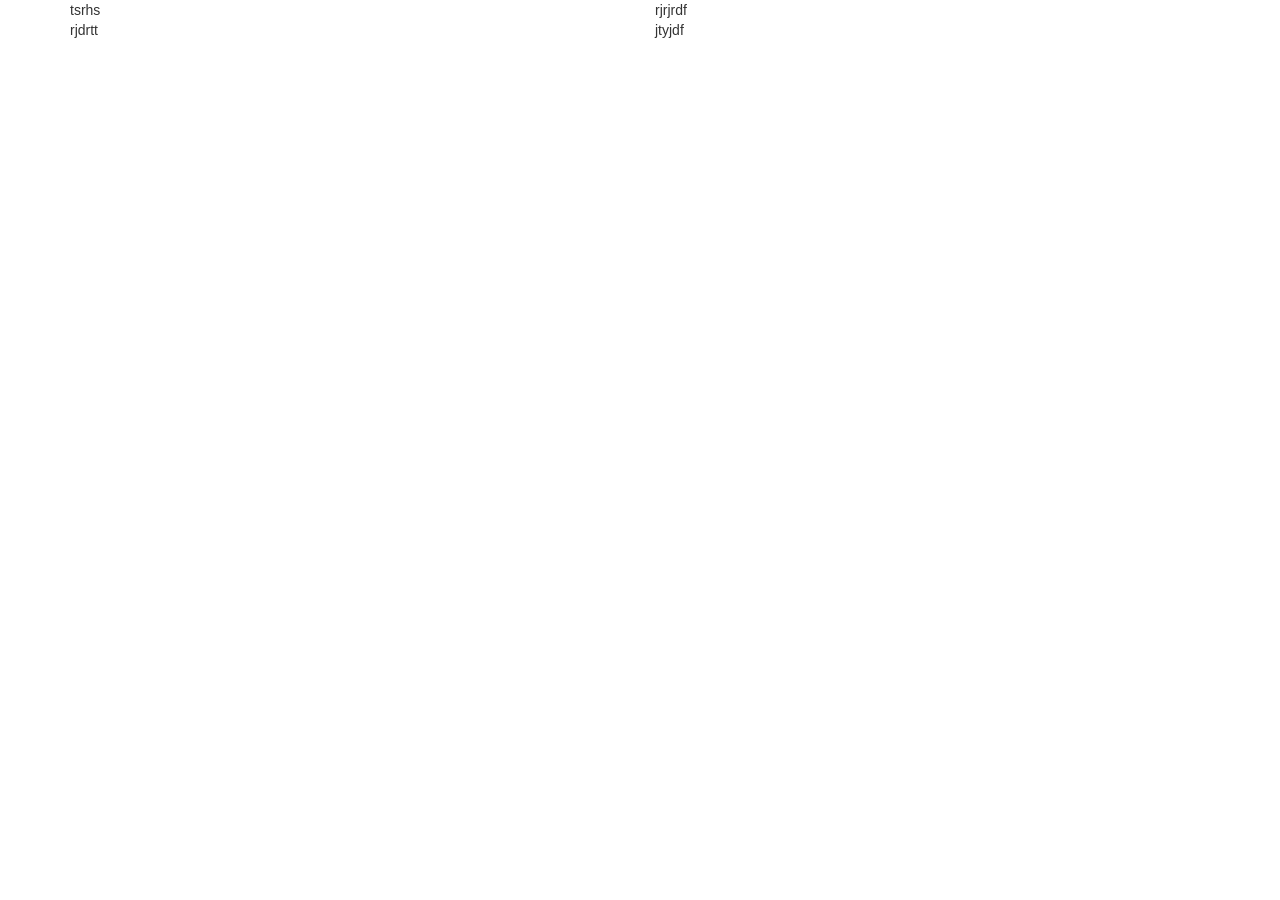
<file: box/index.html>
<!DOCTYPE html>
<html lang="en">
<head>
    <meta charset="UTF-8">
    <meta name="viewport" content="width=device-width, initial-scale=1.0">
    <meta http-equiv="X-UA-Compatible" content="ie=edge">
    <title>Document</title>
    <link rel="stylesheet" href="https://maxcdn.bootstrapcdn.com/bootstrap/3.4.1/css/bootstrap.min.css">
    <script src="https://ajax.googleapis.com/ajax/libs/jquery/3.4.1/jquery.min.js"></script>
    <script src="https://maxcdn.bootstrapcdn.com/bootstrap/3.4.1/js/bootstrap.min.js"></script>
    <style>
    .col {
        background-color: red;;
        height: 100px;
    }
    </style>
</head>
<body class="container">
    <div class="row">
        <div class="col-md-6 col-sm-6" id="box1">
      tsrhs
        </div>
        <div class="col-md-6 col-sm-6 box2">
  rjrjrdf
        </div>
        <div class="col-md-6 col-sm-6 box3">
  rjdrtt
        </div>
        <div class="col-md-6 col-sm-6 box4">
          jtyjdf
        </div>
    </div>

    <script>
        window.onload = function() {
            window.alert("BOX-4")
        }

        function box1() {
            color = ['red','yellow','green','blue'];
            for (let i = 0; i < array.length; i++) {
                const element = array[i];
                
            }
        }
        box1()
    </script>
</body>
</html>
</file>
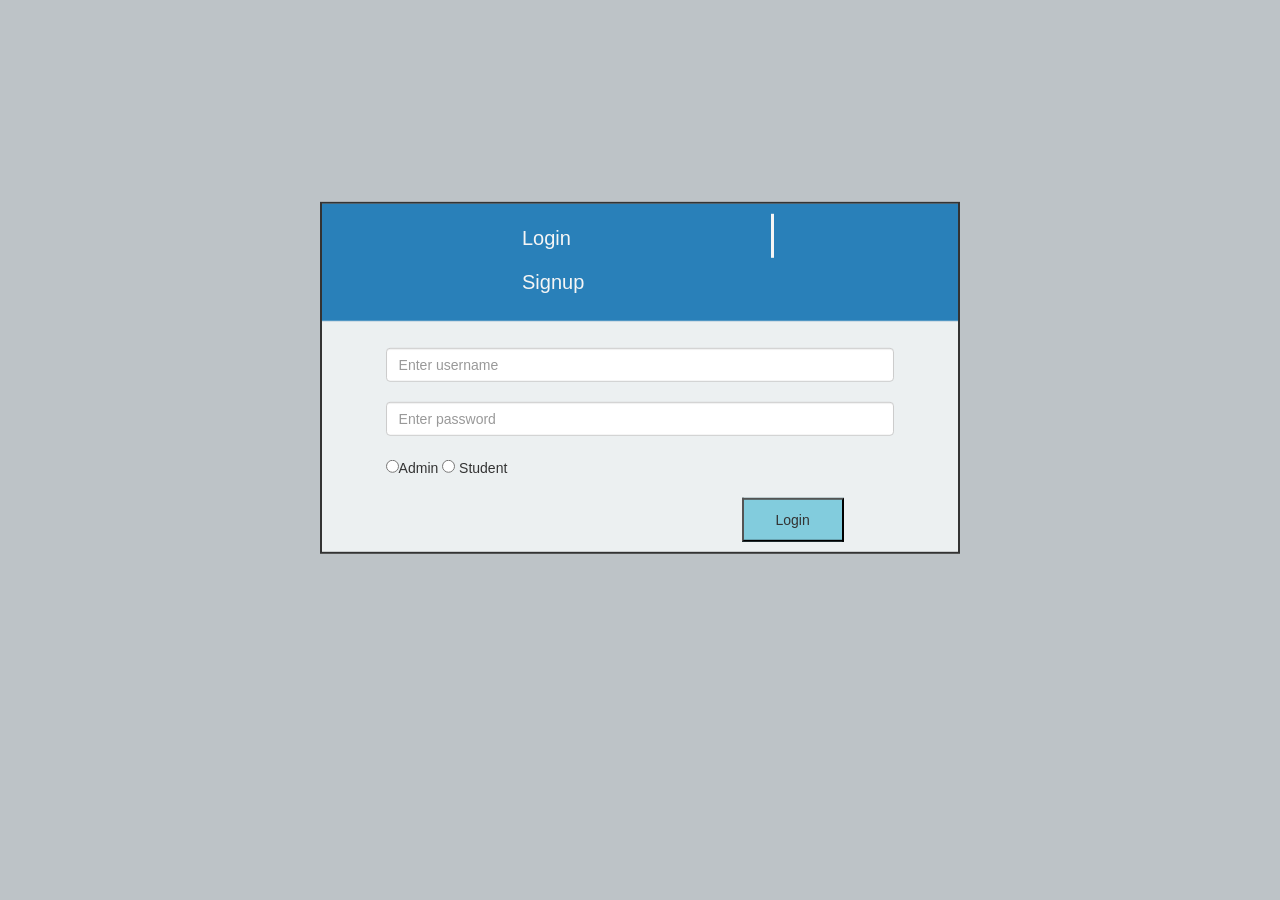
<file: login/index.html>
<!DOCTYPE html>
<html lang="en">

<head>
    <meta charset="UTF-8">
    <meta name="viewport" content="width=device-width, initial-scale=1.0">
    <meta http-equiv="X-UA-Compatible" content="ie=edge">
    <title>Document</title>
    <link rel="stylesheet" href="https://maxcdn.bootstrapcdn.com/bootstrap/3.4.1/css/bootstrap.min.css">
    <script src="https://ajax.googleapis.com/ajax/libs/jquery/3.4.1/jquery.min.js"></script>
    <script src="https://maxcdn.bootstrapcdn.com/bootstrap/3.4.1/js/bootstrap.min.js"></script>
    <style>
        body {
            background-color: #bdc3c7;
        }

        #login {
            position: absolute;
            top: 40%;
            left: 45%;
            transform: translate(-40%, -45%);
            border: 2px solid;
            width: 50%;
            background-color: #ecf0f1
        }

        form {
            margin: 4% 10%
        }

        .pull-right {
            margin-right: 10%;
        }

        .heading {
            font-size: 20px;
            padding: 10px 10em 5px 10em;
            text-align: center;
            display: inline-block
        }

        .block {
            background-color: #2980b9;

        }

        .block a {
            color: whitesmoke;
            font-size: 20px;
        }

        input[type='button'] {
            background-color: #82ccdd;
            padding: 10px;
            width: 20%;
            margin-bottom: 10px;
        }

        .link {
            border-right: 3px solid;
            margin-top: 10px;

        }
    </style>
</head>

<body>
    <div id="login">

        <div class="block">
            <a href="index.html" class="heading link">Login</a>
            <a href="signup.html" class="heading ">Signup</a>
            <hr>
        </div>
        <form>

            <input type="text" id="username" class="form-control" placeholder="Enter username"><br>
            <input type="password" id="password" class="form-control" placeholder="Enter password" data-container="body"
                data-trigger="focus" data-toggle="popover" data-placement="right"
                data-content="Password must contain Alphanumeric value (a-z,0-9,@!--)"><br>
            <input type="radio" name="role" id="role1" value="admin">Admin
            <input type="radio" name="role" id="role2" value="student"> Student<br><br>
            <input type="button" id="submit" value="Login" class="pull-right" onclick="login()">
        </form>
    </div>

    <script>
        function login() {

            let uname = document.getElementById('username').value;
            let pass = document.getElementById('password').value;
            let role = document.getElementsByName('role');
            let condition = false;
            for (let i = 0; i < 2; i++) {
                if (role[i].checked) {
                    userRole = role[i].value
                }
            }
            let loginCredentials = {
                username: uname,
                password: pass,
                role: userRole
            };
            let name = username.value;
            let fetchData = localStorage.getItem('users');
            let data = JSON.parse(fetchData)
            for (let user of data) {
                if (user.username == uname && user.password == pass && user.role == userRole) {
                    condition=true;
                    break;
                }
                else {
                    condition=false;
                }
            
            }
            if(condition){
                let obj = {
                    name : uname,
                    role : userRole
                }
                let arr = [];
                arr.push(obj);
                console.log(obj)
                localStorage.setItem("currentUser", JSON.stringify(arr));
                let a = document.createElement("a");
                if(userRole == "admin") {
                    a.href = "./admin.html";
                    
                }else if((userRole == "student")) {
                    a.href = "./student.html";
                }
                a.click();
                alert("Credentials Match!");
            }
            else {
                alert("No Credentials found!")
                window.location.href = "./index.html"
            }

        }

        $(document).ready(function () {
            $('[data-toggle="popover"]').popover();
        });

        $('.popover-dismiss').popover({
            trigger: 'focus'
        })

       
    </script>


</body>

</html>
</file>
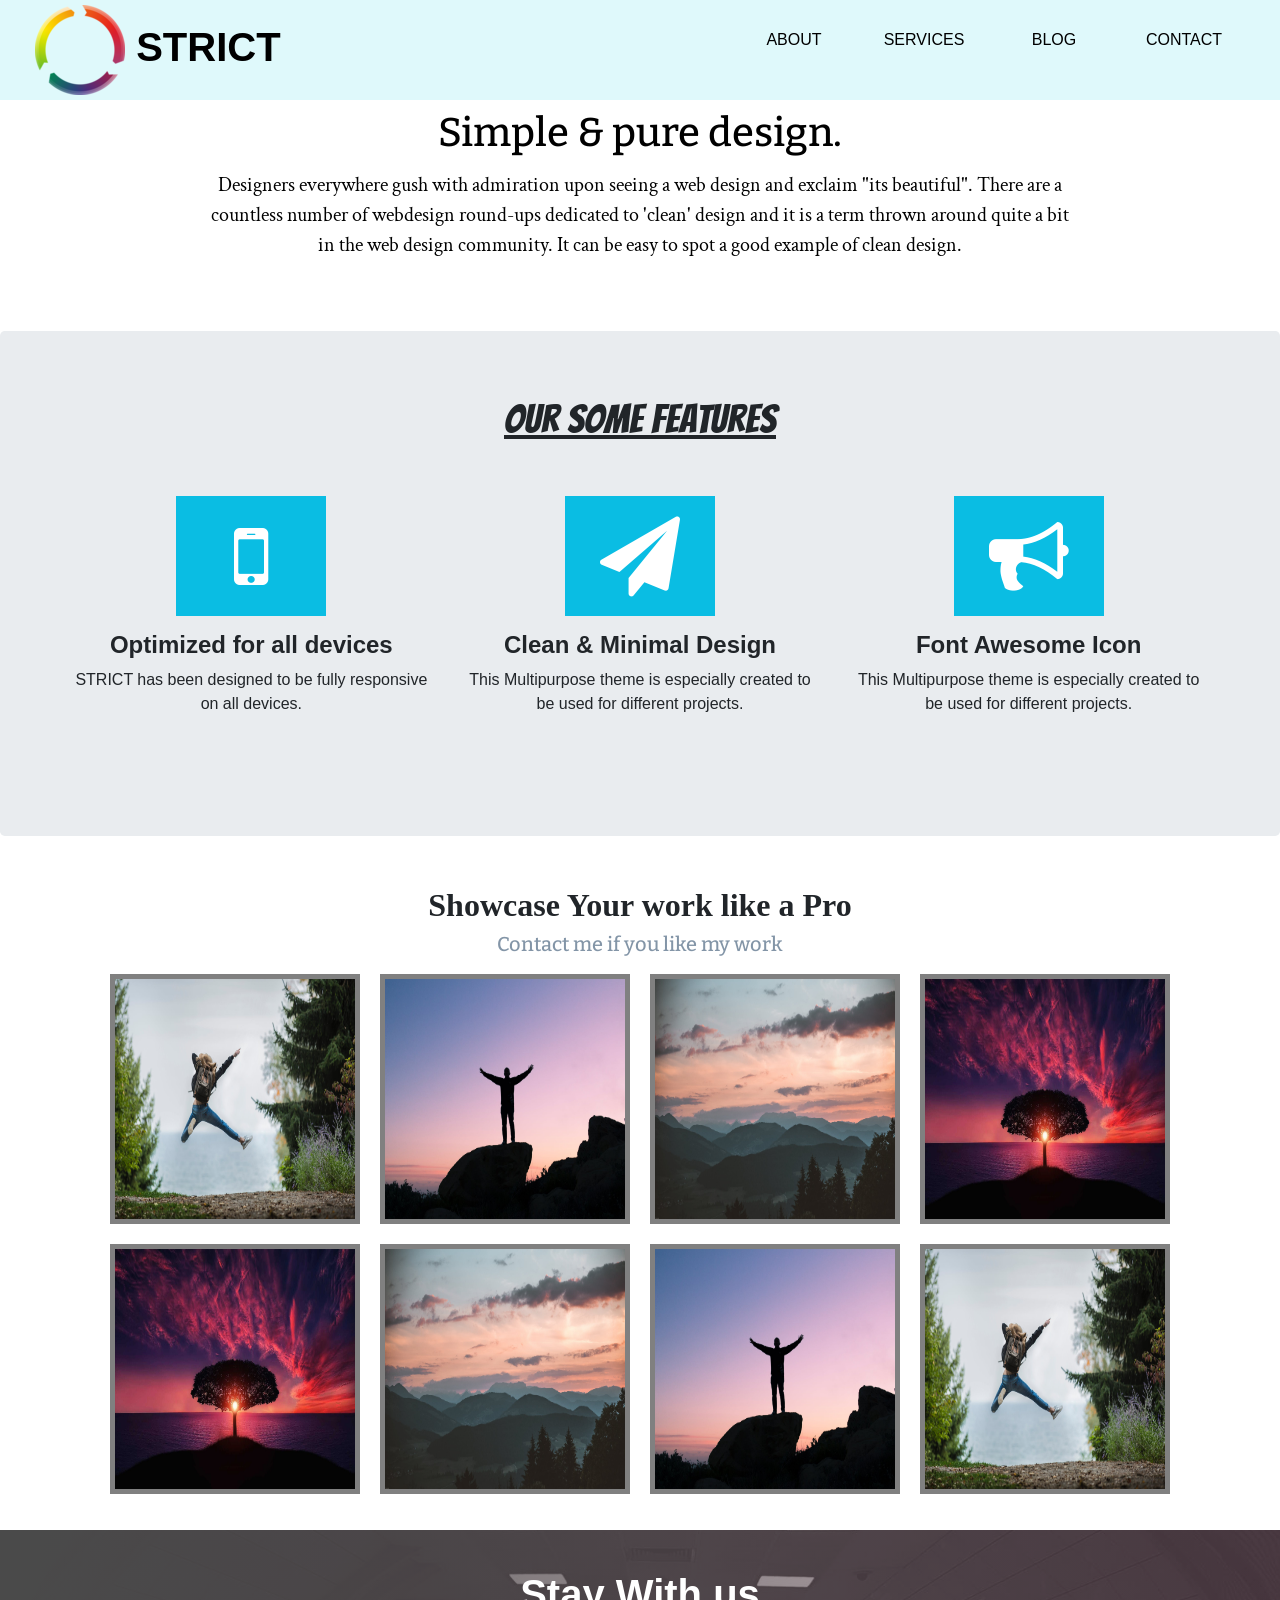
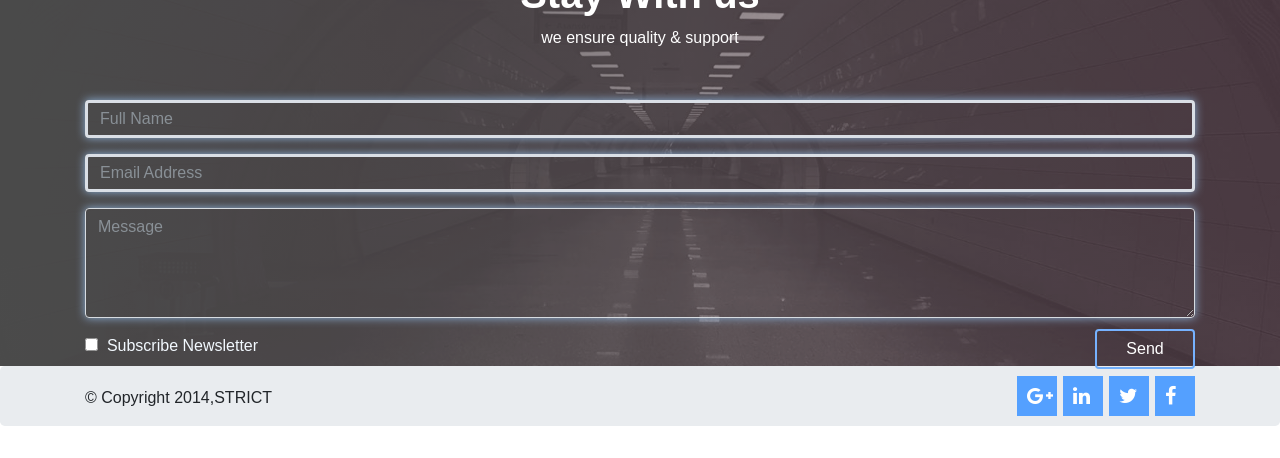
<file: project2/index.html>
<!DOCTYPE html>
<html lang="en">
<head>
    <meta charset="UTF-8">
    <meta name="viewport" content="width=device-width, initial-scale=1.0">
    <meta http-equiv="X-UA-Compatible" content="ie=edge">
    <title>Project-2</title>
    <link rel="icon" href="img/logo1.png" type="image/gif" sizes="16x16">
     
    <link rel="stylesheet" href="css/style.css" type="text/css">
    <link rel="stylesheet" href="https://maxcdn.bootstrapcdn.com/bootstrap/4.4.1/css/bootstrap.min.css">
    <script src="https://ajax.googleapis.com/ajax/libs/jquery/3.4.1/jquery.min.js"></script>
    <script src="https://cdnjs.cloudflare.com/ajax/libs/popper.js/1.14.7/umd/popper.min.js"></script>
    <script src="https://maxcdn.bootstrapcdn.com/bootstrap/4.4.1/js/bootstrap.min.js"></script>
    <link href="https://fonts.googleapis.com/css?family=Bangers&display=swap" rel="stylesheet"> 
    <link rel="stylesheet" href="https://stackpath.bootstrapcdn.com/font-awesome/4.7.0/css/font-awesome.min.css">
    <link href="https://fonts.googleapis.com/css?family=Bitter&display=swap" rel="stylesheet"> 
    <link href="https://fonts.googleapis.com/css?family=Crimson+Text&display=swap" rel="stylesheet"> 
</head>
<body> 
    <div class="header fixed-top ">
        <div class="container-fluid ">
            <div class="brand-logo">
                <a href="#"> <img src="img/logo1.png" alt="logo">
                    <span>STRICT</span>
                </a>
            </div>
            <nav class="navbar navbar-default pull-right ">
                
                <ul class="text-center">
                    <li><a href="">About</a></li>
                    <li><a href="">Services</a>
                        <ul class="dropdown pull-left">
                            <li><a href="">Service 1</a></li>
                            <li><a href="">Service 2</a></li>
                            <li><a href="">Service 3</a></li>
                            <li><a href="">Service 4</a></li>
                        </ul>
                    </li>
                    <li><a href="">Blog</a></li>
                    <li><a href="">Contact</a></li>
                </ul>
            </nav>
        </div>
    </div>

            <section class="block-1">
                <div class="bgimage">            
                    <h1>Simple & pure design.</h1>
                    <p> Designers everywhere gush with admiration upon seeing a web design and exclaim "its beautiful". There are a<br>
                        countless number of webdesign round-ups dedicated to 'clean' design and it is a term thrown around quite a bit<br>
                         in the web design community. It can be easy to spot a good example of clean design.</p>
                </div> 
            </section>

  
            <section class="block-2 ">
                <div class="jumbotron">
                    <h1>Our Some Features</h1>
                    <div class="row">

                        <div class="col-md-4 col-sm-6 col-xs-12">
                            <div class="icon"> <i class="fa fa-mobile" aria-hidden="true"></i></div>
                            <h4>Optimized for all devices</h4>
                            <p>STRICT has been designed to be fully responsive on all devices.
                            </p>
                        </div>

                        <div class="col-md-4 col-sm-6 col-xs-12">
                            <div class="icon"> <i class="fa fa-paper-plane" aria-hidden="true"></i></div>
                            <h4>Clean & Minimal Design</h4>
                            <p>This Multipurpose theme is especially created to be used for different projects.
                            </p>
                        </div>

                        <div class="col-md-4 col-sm-6 col-xs-12">
                           <div class="icon"> <i class="fa fa-bullhorn" aria-hidden="true"></i> </div>
                            <h4>Font Awesome Icon</h4>
                            <p>This Multipurpose theme is especially created to be used for different projects.
                            </p>
                        </div>

                    </div>
            </section>
            

        <section class="container block-3">
            <h2>Showcase Your work like a Pro</h2>
            <h5>Contact me if you like my work</h5>
                <div class="flex-container">

                    <div class="box-overlay">
                        <img src="img/image1.jpeg" alt="image" class="image">
                        <div class="img-icons">
                           <a href="img/image1.jpeg"> <i class="fa fa-search-plus " style="color: white;"></i></a>
                        </div>
                    </div>
                    <div class="box-overlay">
                        <img src="img/image2.jpg" alt="image" class="image">
                        <div class="img-icons">
                           <a href="img/image2.jpg"> <i class="fa fa-search-plus " style="color: white;"></i></a>
                        </div>
                    </div>
                    <div class="box-overlay">
                        <img src="img/image3.jpeg" alt="image" class="image">
                        <div class="img-icons">
                           <a href="img/image3.jpeg"> <i class="fa fa-search-plus " style="color: white;"></i></a>
                        </div>
                    </div>
                    <div class="box-overlay">
                        <img src="img/image4.jpg" alt="image" class="image">
                        <div class="img-icons">
                           <a href="img/image4.jpg"> <i class="fa fa-search-plus " style="color: white;"></i></a>
                        </div>
                    </div>
                    <div class="box-overlay">
                        <img src="img/image4.jpg" alt="image" class="image">
                        <div class="img-icons">
                           <a href="img/image4.jpg"> <i class="fa fa-search-plus " style="color: white;"></i></a>
                        </div>
                    </div>
                    <div class="box-overlay">
                        <img src="img/image3.jpeg" alt="image" class="image">
                        <div class="img-icons">
                           <a href="img/image3.jpeg"> <i class="fa fa-search-plus " style="color: white;"></i></a>
                        </div>
                    </div>
                    <div class="box-overlay">
                        <img src="img/image2.jpg" alt="image" class="image">
                        <div class="img-icons">
                           <a href="img/image2.jpg"> <i class="fa fa-search-plus " style="color: white;"></i></a>
                        </div>
                    </div>
                    <div class="box-overlay">
                        <img src="img/image1.jpeg" alt="image" class="image">
                        <div class="img-icons">
                           <a href="img/image1.jpeg"> <i class="fa fa-search-plus " style="color: white;"></i></a>
                        </div>
                    </div>
                   
                </div>
        </section>
            

        <section class="block-4 container-fluid">
            <h1>Stay With us</h1>
            <p>we ensure quality & support</p>
            <form method="" action="" class="container"> 
                 <div class="form-group ">
                    <input type="text" class="form-control" placeholder="Full Name">
                 </div>
                <div class="form-group ">
                    <input type="email" class="form-control" placeholder="Email Address">
                </div>
                <div class="form-group ">
                    <textarea placeholder="Message" class="form-control" rows="4" cols="50" ></textarea>
                </div>
                    <input type="checkbox" name="newsletter" ><label style="color: aliceblue;">&nbsp; Subscribe Newsletter</label><br>
                    <input type="submit" value="Send" class="btn btn-primary pull-right " >
                </form>                   
        </section>

        <footer class="container-fluid jumbotron ">
            <div class=" container">
                 <div class="row">
                    <div class="col-md-6 col-sm-6 col-xs-12">
                        <p>&copy; Copyright 2014,STRICT</p> 
                    </div>
                    <div class="col-md-6 col-sm-6 col-xs-12 icons">
                        <a href="#"><i class="fa fa-facebook pull-right" aria-hidden="true"></i></a>
                         <a href="#"><i class="fa fa-twitter pull-right" aria-hidden="true"></i></a>
                         <a href="#"> <i class="fa fa-linkedin pull-right" aria-hidden="true"></i></a>
                         <a href="#"> <i class="fa fa-google-plus pull-right" aria-hidden="true"></i> </a>
                     </div>
                 </div>
            </div> 
        </footer>
</body>
</html>
</file>
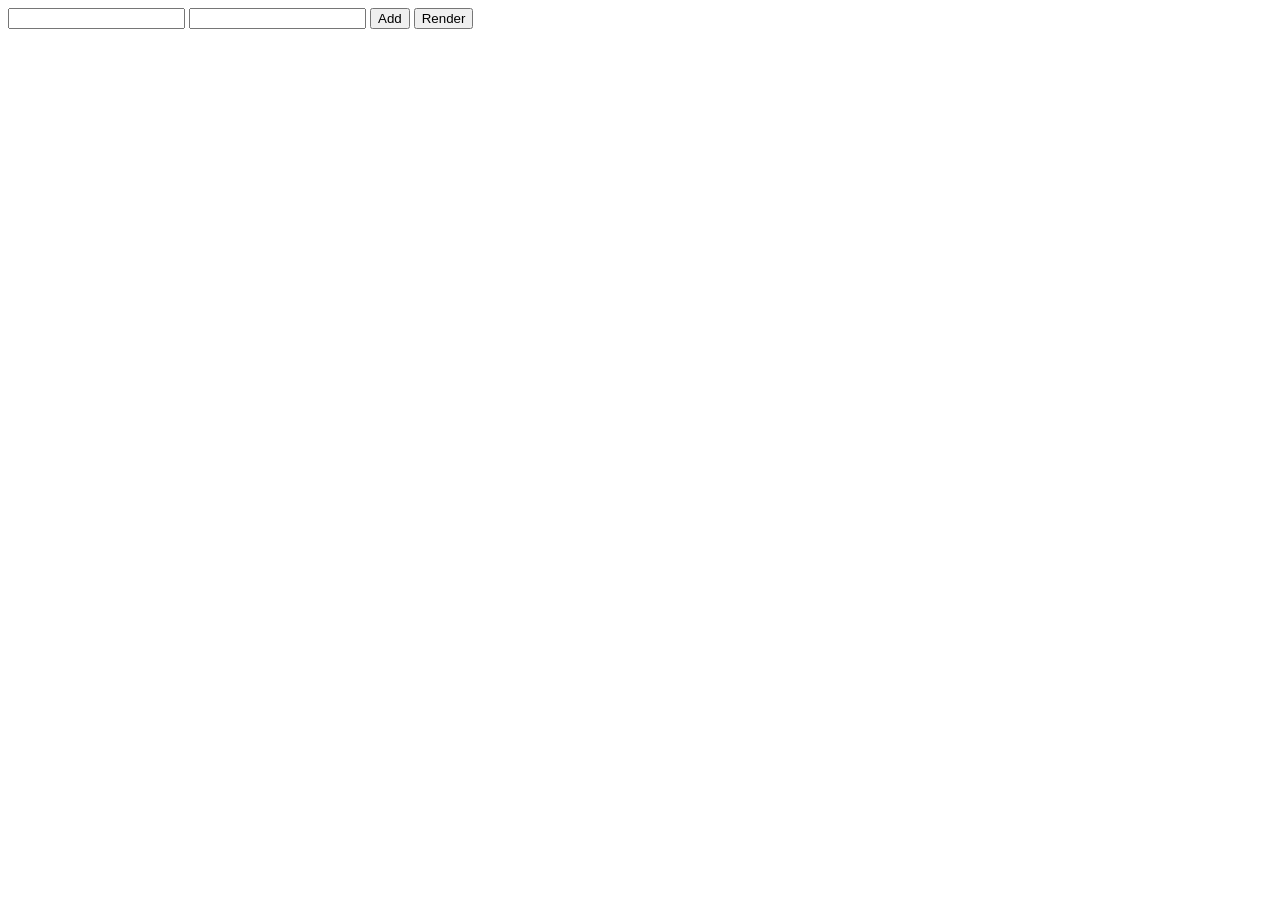
<file: table/index.html>
<!DOCTYPE html>
<html lang="en">
<head>
    <meta charset="UTF-8">
    <meta name="viewport" content="width=device-width, initial-scale=1.0">
    <meta http-equiv="X-UA-Compatible" content="ie=edge">
    <title>Document</title>
</head>
<body>
 
<div class="container main">
            <input type="text" name="FirstName" id="fname" placeholder="FirstName">
            <input type="text" name="LastName" id="lname" placeholder="LastName">
            <button class="btn-primary" onclick="addrow()" id="add">Add</button>
            <button class="btn-primary" onclick="render()">Render</button>
    </div>
    <div class="container main">
    <table class="table table-striped" id= "table1">
    </table>
  </div>
    <script src="table.js"></script>
</body>
</html>
</file>
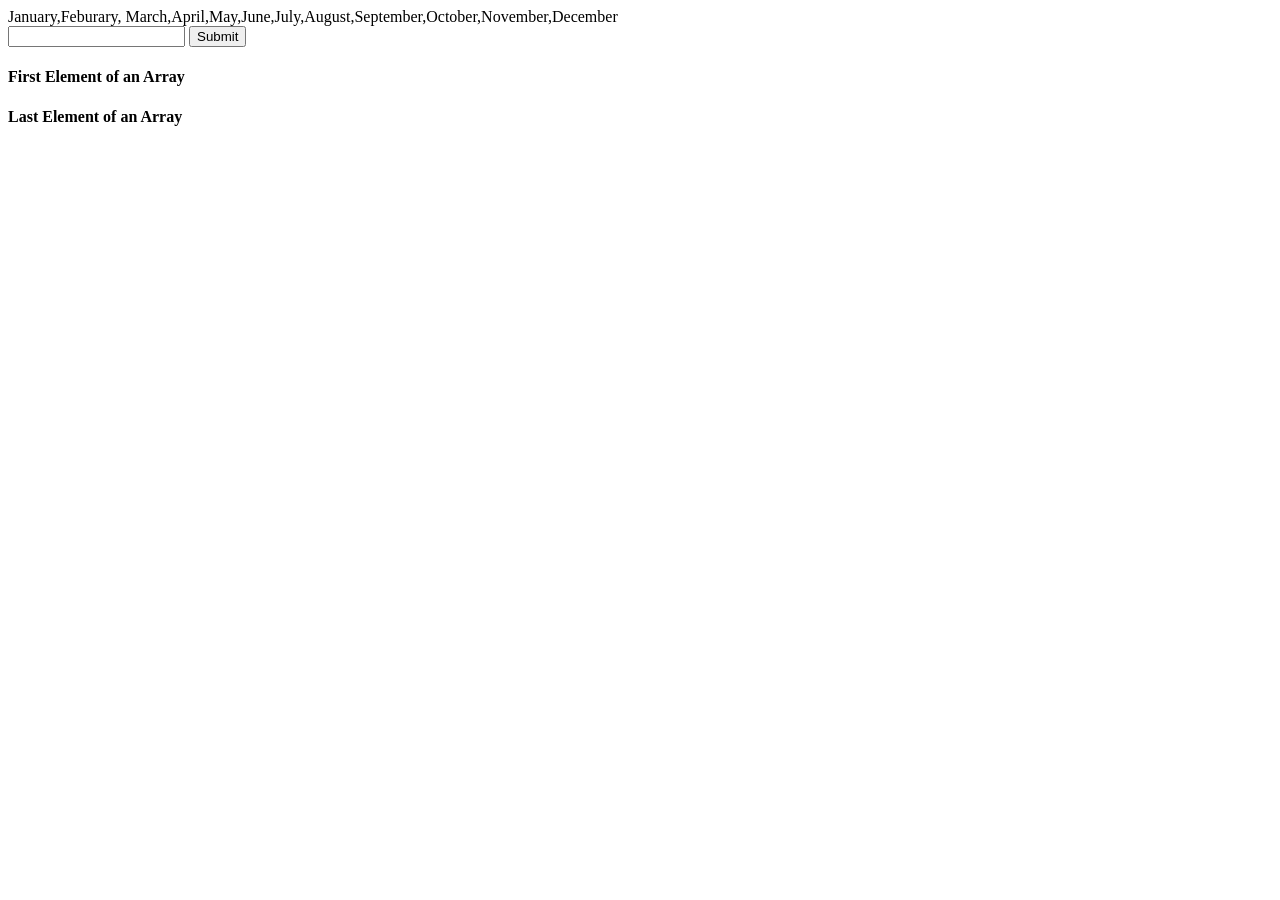
<file: javascript exercise/1.html>
<!doctype html>
<html lang="en">
<head>
    <title>Table</title>
   
</head>
<body>
<div id="array_list"></div>
<input type="text" id="num">
<input type="button" id="btn" value="Submit" onclick="show()">

<h4>First Element of an Array</h4>
<div id="first"></div>

<h4>Last Element of an Array</h4>
<div id="second"></div>
</body>


<script>
arr=["January","Feburary"," March" ,"April","May","June",
"July","August","September","October","November",
"December"];

document.getElementById('array_list').innerHTML = arr

function count(){
    n = document.getElementById('num').value
    console.log(n)
    return n
}
let number = count();
function show(){
    let str1="";
    let str2;
    for(let i=0 ; i < number ; i++) {
       str1 += arr[i];
    }

    let j=(-number) 
     str2 = arr.slice(j) 
     
     
    document.getElementById('first').innerText=str1
    document.getElementById('second').innerText=str2
}
</script>
</html>
</file>
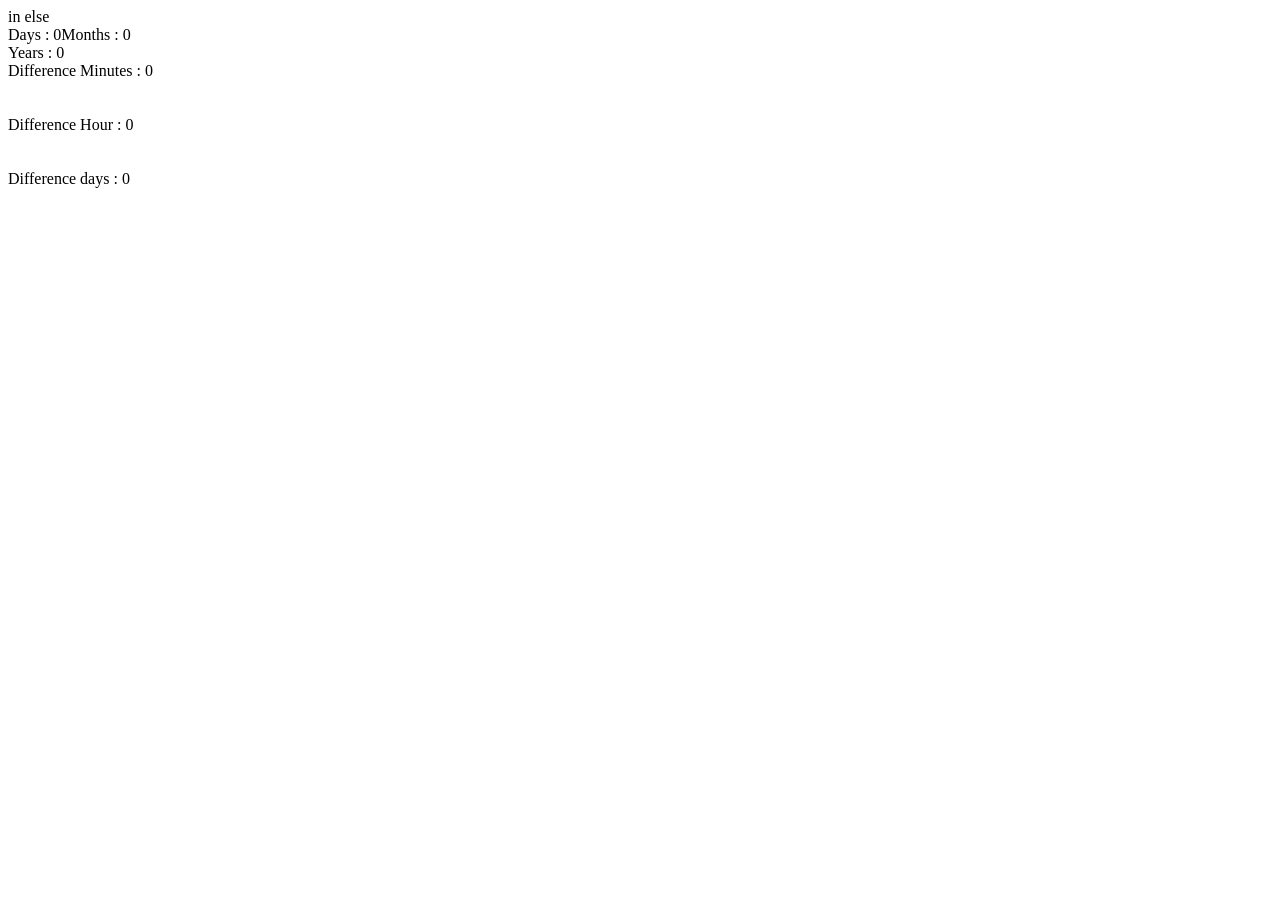
<file: javascript exercise/10.html>
<!DOCTYPE html>
<html lang="en">
<head>
    <meta charset="UTF-8">
    <meta name="viewport" content="width=device-width, initial-scale=1.0">
    <meta http-equiv="X-UA-Compatible" content="ie=edge">
    <title>Document</title>
</head>
<body>
    <script>

    let date1 = prompt("Enter the date1 (MM/DD/YYYY)");
    date3 = new Date(date1);
    let date2 = prompt("Enter the date2 (MM/DD/YYYY)");
    date4 = new Date(date2);
    diff = (date3 - date4);
    let newDateFormat=(diff/(1000*60*60*24));
        let years=0,days=0,months=0;
        temp = newDateFormat;
        while(temp>0){
                if((months==0 || months==2 || months==4 || months==6||months==7||months==9||months==11) && temp>=31){
                    temp-=31;
                    months++;
                    if(months>=12){
                        months=0;
                        years++;
                    }
                }
                else if((months==3 || months==5 || months==8 || months==10) && temp>=30){
                    temp-=30;
                    months++;
                    if(months>=12){
                        months=0;
                        years++;
                    }
                }
                else if(months==1 && temp>=28) {
                    if((date4.getFullYear() + years) %4==0 ){
                        temp-=29;    
                    }
                    else {
                        temp-=28;
                    }
                    months++;
                    if(months>12){
                        months=0;
                        years++;
                    }
                }
                else {
                        break;
                    }
            }
    
    console.log(years+" Years,"+months+" Months, "+temp+" days");
    var Diff_In_Minutes = Math.floor(diff / (1000 * 60 ));
    var Diff_In_Hour = Math.floor(diff / (1000 * 3600  ));
    var Diff_In_Days = Math.floor(diff / (1000 * 3600 * 24 ));
    var Diff_In_Months = Math.floor(Diff_In_Days /  30) ;  
    var Diff_In_Years = Math.floor(Diff_In_Months / 12 );  
    
    if(Diff_In_Days < 0) {
        document.write("in if")
        document.write("Days : "+ -Diff_In_Days + '<br>')
        document.write("Months : "+ Diff_In_Months + '<br>' )
        document.write("Years : "+ -Diff_In_Years + '<br>' )
    }
    else {
        document.write("in else"+ '<br>');
        document.write("Days : "+Diff_In_Days)+ '<br>';
        document.write("Months : "+ Diff_In_Months+ '<br>')
        document.write("Years : "+ Diff_In_Years+ '<br>')
        
    }
    
    let message = ' ';05
    message += Diff_In_Days + " days " 
    message += Diff_In_Months + " months "
    message += Diff_In_Years + " years ago \n"

    // console.log(message)

    document.write("Difference Minutes : "+ Diff_In_Minutes+ '<br><br><br>')
    document.write("Difference Hour : "+ Diff_In_Hour+ '<br><br><br>')
    document.write("Difference days : "+ Diff_In_Days+ '<br><br><br>')
    </script>
</body>
</html>
</file>
<file: project2/css/style.css>
*{
    margin: 0;
    padding: 0;
}

.header{
    background-color:#dff9fb ;
    width: 100%;
    height:100px;
}
.header .brand-logo{
    float: left;
    padding: 5px 20px;
    font-size: 40px;
    font-weight: bold;
}
.header .brand-logo a{
    text-decoration: none;
    color: black;
}
ul{
    margin: 0;
    padding: 0;
    display: flex;
}
nav ul li{
    list-style: none;
    width: 130px;
    padding: 20px 10px;
    
 }
nav ul li a{
    text-decoration: none;
    text-transform: uppercase;
    color: black;
}
nav ul li a:hover{
    color: #22a6b3;
    font-weight: 800;
}
.dropdown{
    display: none;
    background-color: #dff9fb ;
    position: absolute;
    text-align: center;
    margin-top: 20px;

}
.dropdown ul li{
    position: relative;
}
nav ul li:hover .dropdown{
    
    display: block;
    flex-direction: column;
    text-align: center;
}
.toggle{
    width: 100%;
    padding: 10px 20px;
    text-align: right;
    box-sizing: border-box;
    font-size: 30px;
    display: none;
}

.block-1 .bgimage{
    color: black;
    text-align: center;
    text-justify: auto;
    padding: 50px;
}

.block-1 h1{
    padding: 5% 10% 0 10%;
    font-family: 'Bitter', serif;
}
.block-1 p{
    padding: 5px 10% ;
    font-family: 'Crimson Text', serif;
    font-size: 20px;

}
.block-2 h1{
    font-family: 'Bangers', cursive;
    text-decoration: underline;
    text-align: center;
}
.block-2 .fa{
    font-size: 5em;
}
.block-2 .row{
    padding: 40px;
    text-align: center;
}
.block-2 i{
    text-align:center;
    padding: 20px;
    color: white;
    background-color:#0abde3;
    width:150px
}
.block-2 .icon{
    text-align: center;
    padding: 5px ;
}
.block-2 h4{
    font-weight: bold;
    padding-top: 10px;
}

.block-3  {
    margin-top: 50px;
    
}
.block-3 h2{
    font-family: 'Pacifico', cursive;
    text-align: center;
    font-weight: 900;
}
.block-3 h5{
    font-family: 'Bitter', serif;
    color:#8395a7;
    text-align: center;
}
.block-3  .image{
    min-height: 200px;
    padding: 5px;
    background-size: cover;
}

/* --------------------------------------------------------------- */
.image {
    height :250px;
    width: 250px;
}

.box-overlay{
    position: relative;
}
.box-overlay:hover{
    opacity: 0.8        ;
}

.img-icons{
    position: absolute;
    top: 30%;
    left: 45%;
    opacity: 0;
}

.box-overlay:hover .img-icons{
    opacity: 1;
}

.flex-container {
    display: flex;
    justify-content: center;
    flex-wrap: wrap;
  }

 
/* --------------------------------------------------------------- */

.flex-container > div {
    background-color:grey;
    width: 250px;
    margin: 10px;
    text-align: center;
    line-height: 75px;
    font-size: 30px;
  }
.block-4{
    margin-top: 2% ;
    background-image:linear-gradient(to right, rgba(32,32,32,0.9), rgba(51,0,25,0.4)) ,url('./../img/contact.jpeg') ;
    /* background-image:url('./../img/contact.jpeg') ; */
    opacity: 0.8;
    background-position: center; 
    background-repeat: no-repeat; 
    background-size: cover; 
    width: 100%;
    min-height: 30vw;
    /* clip-path: circle(55%); */

}

.block-4 h1{
    padding-top: 40px;
    text-align: center;
    font-weight: bold;
    color: #fff;
}
.block-4 p{
    text-align: center;
    color: #fff;
}



  

  form{
      margin-top: 50PX;
  }
  input[type=text],input[type=email],textarea{
      background-color:transparent !important;
      border: 3px solid #d1d8e0;
      box-shadow: 0 0 10px #719ECE;
  }
  input[type=submit]{
    background-color:transparent !important;
    border: 2px solid #54a0ff;
    width: 100px;
    margin-top: -37px;
}
  ::placeholder {
    color: red;
    opacity: 1; /* Firefox */
  }
  .checkbox{
      display: inline;
      color: white;
  }

.icons i {
    font-size: 20px;
    background-color: #54a0ff;
    padding:10px;
    width: 40px;
    color: #fff;
    margin-top: -10px;
}
footer{
    padding: 20px 10px 0 10PX !important;

}

/* Media Query*/
@media (max-width: 600px){
    .block-4{
        margin-top: 2% ;
        width: 100%;
        height: 500px;
        
    }
}
@media (max-width: 900px){
    .header{
    
        height:125px;
    }
    .header .brand-logo{
        font-size: 20px;
    }
    .header .brand-logo img{
        width: 50px;
        height: 50px;
    }
    .block-1 .bgimage{ 
      padding-top: 137px;
    }
   
    nav ul li{
        list-style: none;
        width: 130px;
        padding-top:10px;
        
     }   
}

@media (max-width: 542px){
    nav ul li{
        list-style: none;
        width: 80px;
        padding: 10px 5px; 
     }
}
@media (max-width: 340px){
    nav ul li{
        list-style: none;
        width: 55px;
        padding: 10px 5px; 
        word-wrap: break-word;
     }
}
</file>
